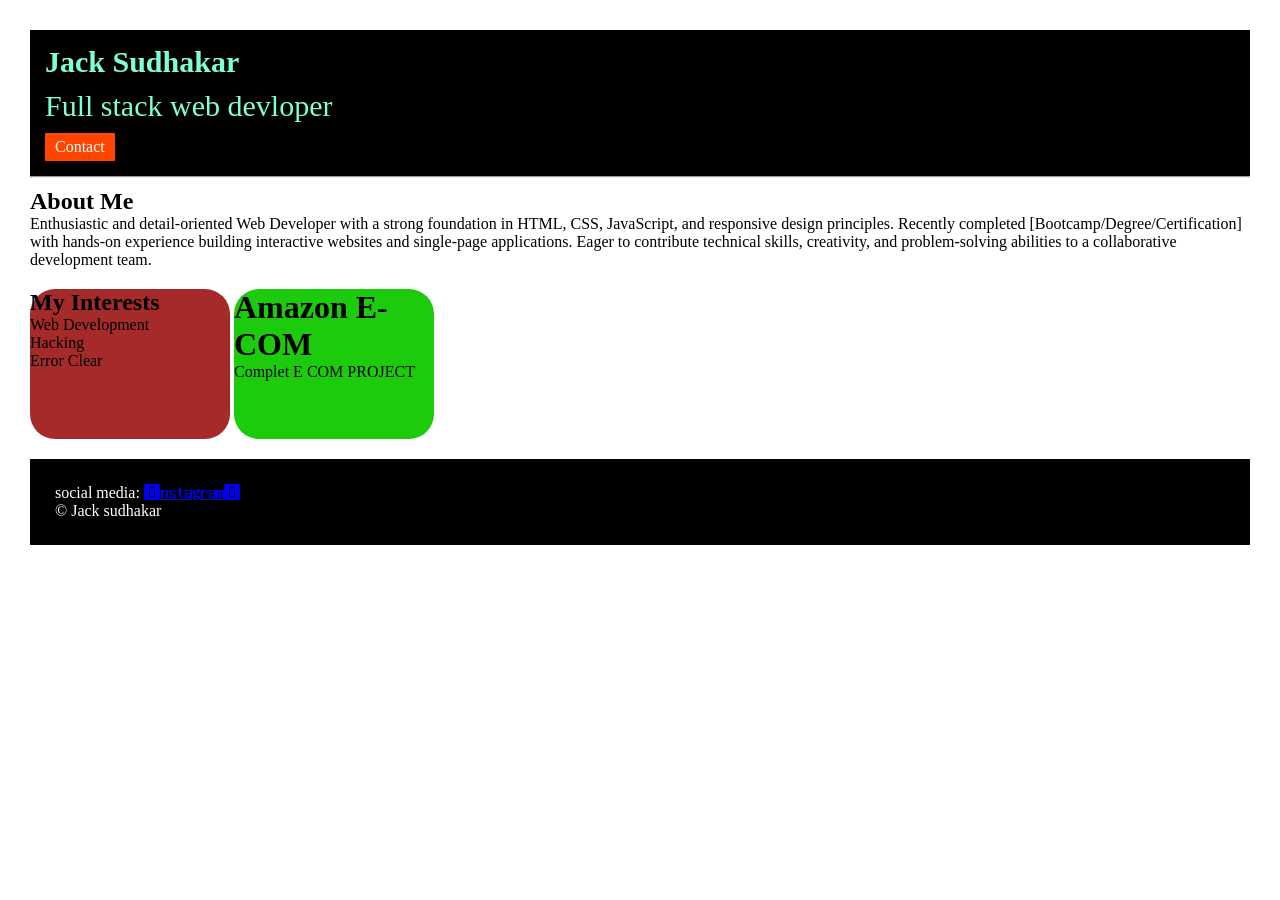
<file: index.html>
<!DOCTYPE html>
<head>

    <title>portfolio </title>
    <center>
        <link rel="stylesheet" href="style.css">
<link rel="preconnect" href="https://fonts.googleapis.com">
<link rel="preconnect" href="https://fonts.gstatic.com" crossorigin>
<link href="https://fonts.googleapis.com/css2?family=Young+Serif&display=swap" rel="stylesheet">
</center></head>
<body>
    <div class="container">
        <div class="section-one">
<h1 class="section-one__name">Jack Sudhakar</h1>
    <p class="section-one__Roll">Full stack web devloper</p>
    <a class="section-one__contact" href="register.html">Contact</a>
        </div>
    
     </center><hr>
     <div class="section-two">

    
<h2 class="section-two__Titel">About Me</h2> 
<p>
Enthusiastic and detail-oriented Web Developer with a strong foundation in HTML, CSS, JavaScript, and responsive design principles. Recently completed [Bootcamp/Degree/Certification] with hands-on experience building interactive websites and single-page applications. Eager to contribute technical skills, creativity, and problem-solving abilities to a collaborative development team.</p>

</div>
<div class="section-three">
<h2 class="section-three__Titel">My Interests</h2>
<ul class="section-three__desc">
    <li>Web Development</li>
    <li>Hacking</li>
    <li>Error Clear</li>
</ul></div>
<div class="section-four">
<h2 class="section-four__project"></h2>
<ul class="section-three__desc">
    <li>
        <h1>Amazon E-COM</h1>
        <P>Complet E COM PROJECT</P>
    </li>
    
</ul></div>
<div class="section-five">
<p class ="section-five__Titel">social media:

<a href="https://www.instagram.com/">🅾𝐧𝐬𝐭𝐚𝐠𝐫𝐚𝐦🅾</a></p>

<p class="section-five__desc">&copy; Jack sudhakar</p>
</div>

</body>
</html>
</file>
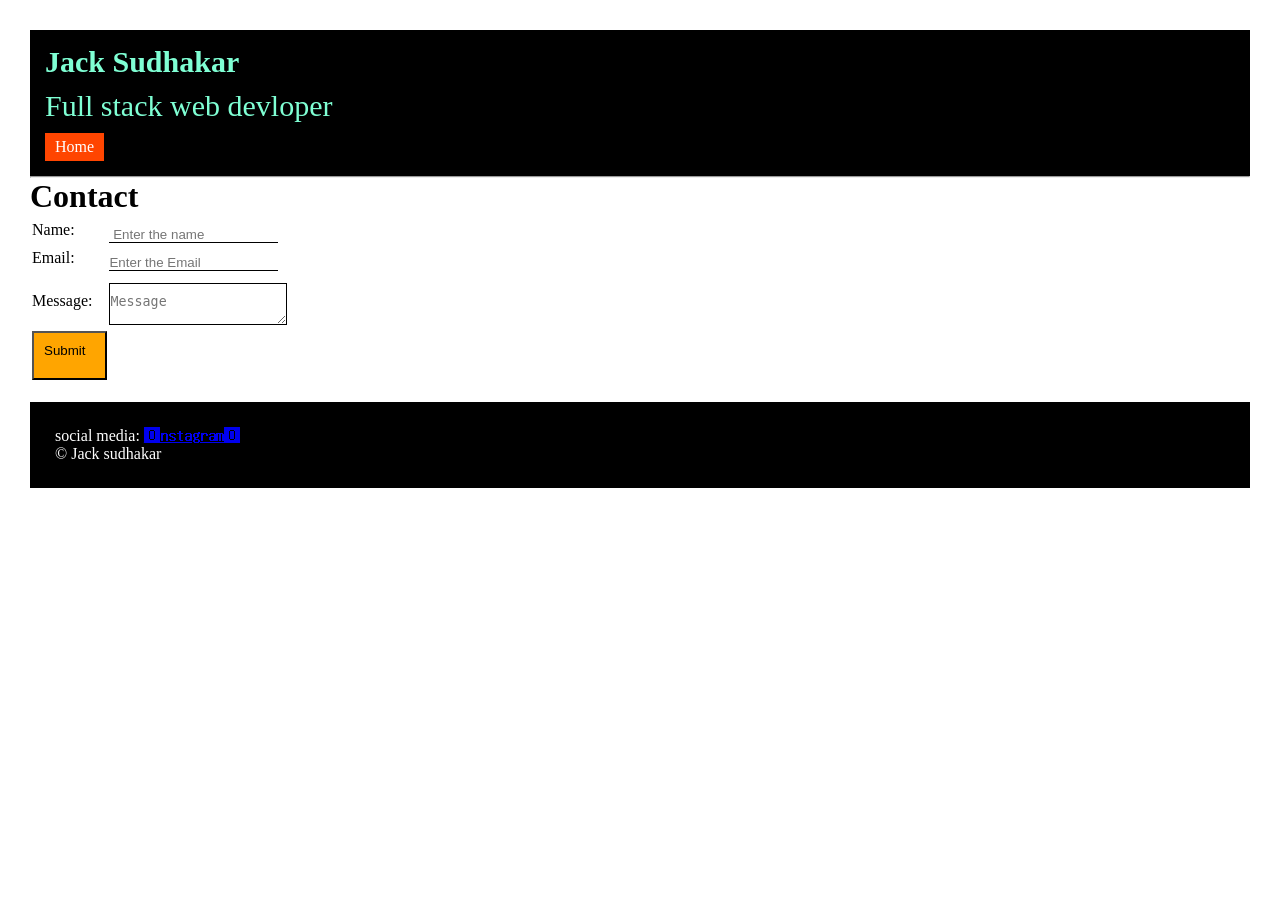
<file: register.html>
<!DOCTYPE html>
<head>

    <title>portfolio </title>
    <center>
        <link rel="stylesheet" href="style.css">
<link rel="preconnect" href="https://fonts.googleapis.com">
<link rel="preconnect" href="https://fonts.gstatic.com" crossorigin>
<link href="https://fonts.googleapis.com/css2?family=Young+Serif&display=swap" rel="stylesheet">
</center></head>
<body>
    <div class="container">
        <div class="section-one">
<h1 class="section-one__name">Jack Sudhakar</h1>
    <p class="section-one__Roll">Full stack web devloper</p>
    <a class="section-one__contact" href="index.html">Home</a>
        </div>
    
     </center><hr>
<h1>Contact</h1>
<div class="Contact-form>"
<form >
    <table>
        <tr>
<td>Name:</td><td> <input type="text" placeholder=" Enter the name" class="Contact-form__input"></td></tr>
<tr>
<td>Email:</td><td> <input type="text" placeholder="Enter the Email" class="Contact-form__input"></td></tr>
<tr>
<td>Message:</td><td> <textarea placeholder="Message"class="Contact-form__textarea"></textarea></td></tr>

<tr>
<td> <input type="submit" class="Contact-form__submit"></td>


    </table>
</form>
</center>
<div class="section-five">
<p class ="section-five__Titel">social media:

<a href="https://www.instagram.com/">🅾𝐧𝐬𝐭𝐚𝐠𝐫𝐚𝐦🅾</a></p>

<p class="section-five__desc">&copy; Jack sudhakar</p>
</div>
</div>
</body>
</file>
<file: style.css>
*{
    padding: 0%;
    margin: 0%;
}
body{
    .young-serif-regular {
  font-family: "Young Serif", serif;
  font-weight: 400;
  font-style: normal;
}

}
.container{
    padding: 30px;
}
.section-one{
    background-color: black;
    color: aquamarine;
    padding: 15px;
}
.section-one__contact{
    background-color: orangered;
    color: white;
    text-decoration-line: none;
    padding-left: 10px;
    padding-right: 10px;
    padding-top: 5px;
    padding-bottom: 5px;
    display: inline-block;
    margin-top: 10px;
}
.section-one__name{
    font-size: 30px;

}
.section-one__Roll{
   font-size: 30px; 
   margin-top: 10px;
}
.section-two{
    margin-top: 10px;

}
.section-three,.section-four,.section-five{
    margin-top: 20px;

}
.section-four li,.section-three li{
    list-style: none;
}
.section-three{
    background-color: brown;
    display:inline-block;
    height: 150px;
    width: 200px;
    border-radius: 25px;
    vertical-align: top;
}
.section-four{
    background-color:#1dcb0d;
    display:inline-block;
    height: 150px;
    width: 200px;
    border-radius: 25px;
display: inline-block;
vertical-align:top;
}
.section-six{

    background-color: black;
    color:white;
    padding: 25px;
display: inline-block;
}
.section-five{
    background-color:black;
    color:white;
    padding: 25px;}
    .contact-form{
        margin-top: 20px;
    }

    .contact-form__input,.Contact-form__textarea,Contact-form__submit{
        margin-top: 10px;


    }

    .Contact-form__input{
            padding-top: 10px;
            border: none;
            border-bottom: solid black 1px;
    }
    .Contact-form__textarea{
            padding-top: 10px;
            border: none;
            border: solid black 1px;
    }
    .Contact-form__submit{
        
        padding-top: 10px;
        padding-left: 10px;
        padding-right: 20px;
        padding-bottom: 20px;
        background-color: orange;
    }
</file>
